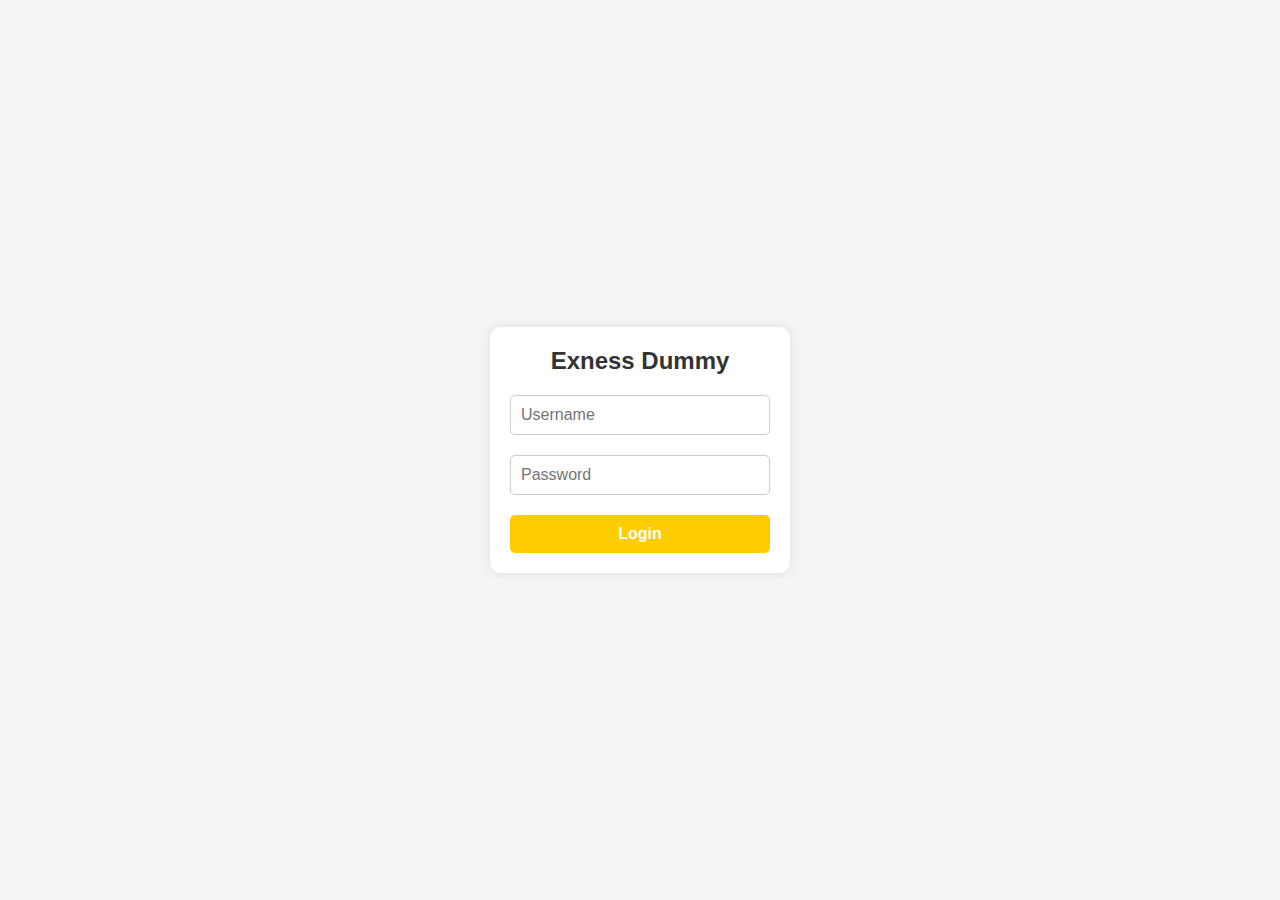
<file: index.html>
<!DOCTYPE html>
<html lang="en">
<head>
    <meta charset="UTF-8">
    <meta name="viewport" content="width=device-width, initial-scale=1.0">
    <title>Login - Exness Dummy</title>
    <link rel="stylesheet" href="styles.css">
</head>
<body>
    <div class="login-container">
        <div class="login-box">
            <h2>Exness Dummy</h2>
            <form action="dashboard.html">
                <div class="textbox">
                    <input type="text" placeholder="Username" required>
                </div>
                <div class="textbox">
                    <input type="password" placeholder="Password" required>
                </div>
                <button type="submit" class="btn">Login</button>
            </form>
        </div>
    </div>
</body>
</html>
</file>
<file: styles.css>
* {
    margin: 0;
    padding: 0;
    box-sizing: border-box;
}

body {
    font-family: Arial, sans-serif;
    background-color: #f4f4f4;
    display: flex;
    justify-content: center;
    align-items: center;
    height: 100vh;
}

.login-container {
    display: flex;
    justify-content: center;
    align-items: center;
    height: 100%;
    width: 100%;
}

.login-box {
    background-color: #fff;
    padding: 20px;
    border-radius: 10px;
    box-shadow: 0 0 10px rgba(0, 0, 0, 0.1);
    width: 300px;
    text-align: center;
}

.login-box h2 {
    margin-bottom: 20px;
    color: #333;
}

.textbox {
    margin-bottom: 20px;
    position: relative;
}

.textbox input {
    width: 100%;
    padding: 10px;
    font-size: 16px;
    border: 1px solid #ccc;
    border-radius: 5px;
}

.btn {
    width: 100%;
    padding: 10px;
    background-color: #ffcc00;
    border: none;
    font-size: 16px;
    font-weight: bold;
    color: #fff;
    cursor: pointer;
    border-radius: 5px;
    transition: background-color 0.3s ease;
}

.btn:hover {
    background-color: #ffaa00;
}.dashboard-container {
    padding: 20px;
    text-align: center;
}

header h1 {
    color: #333;
}

.account-info {
    margin: 20px 0;
}

.account-info p {
    font-size: 18px;
}

.chart img {
    width: 80%;
    max-width: 600px;
    height: auto;
    border: 2px solid #ccc;
    border-radius: 10px;
}
</file>
